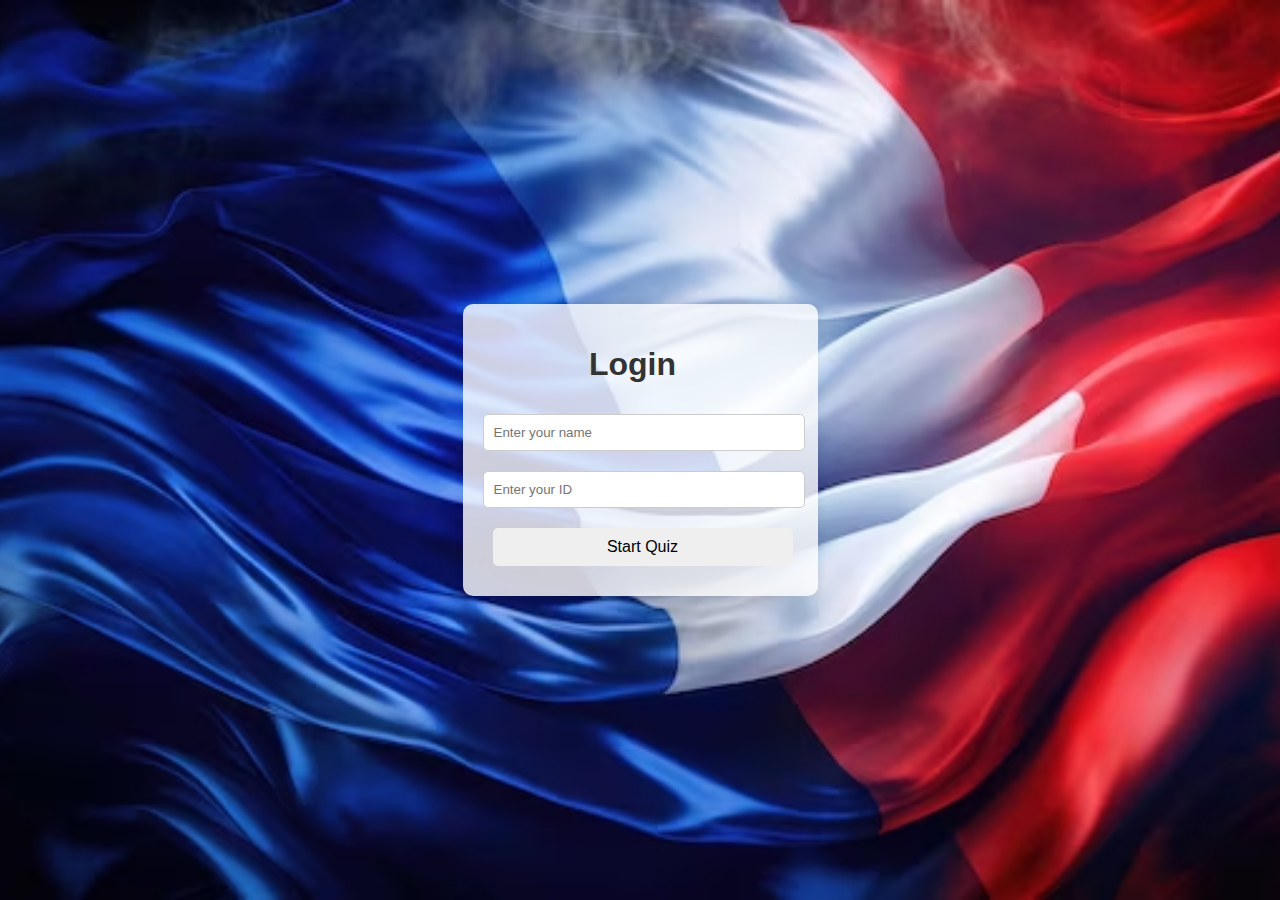
<file: index.html>
<!DOCTYPE html>
<html lang="en">
<head>
    <meta charset="UTF-8">
    <meta name="viewport" content="width=device-width, initial-scale=1.0">
    <link rel="stylesheet" href="style.css">
    <title>Login</title>
</head>
<body>
    <div class="container">
        <h1>Login</h1>
        <form id="loginForm">
            <input type="text" id="userName" placeholder="Enter your name" required>
            <input type="text" id="userId" placeholder="Enter your ID" required>
            <button type="submit">Start Quiz</button>
        </form>
    </div>
    <script src="script.js"></script>
</body>
</html>
</file>
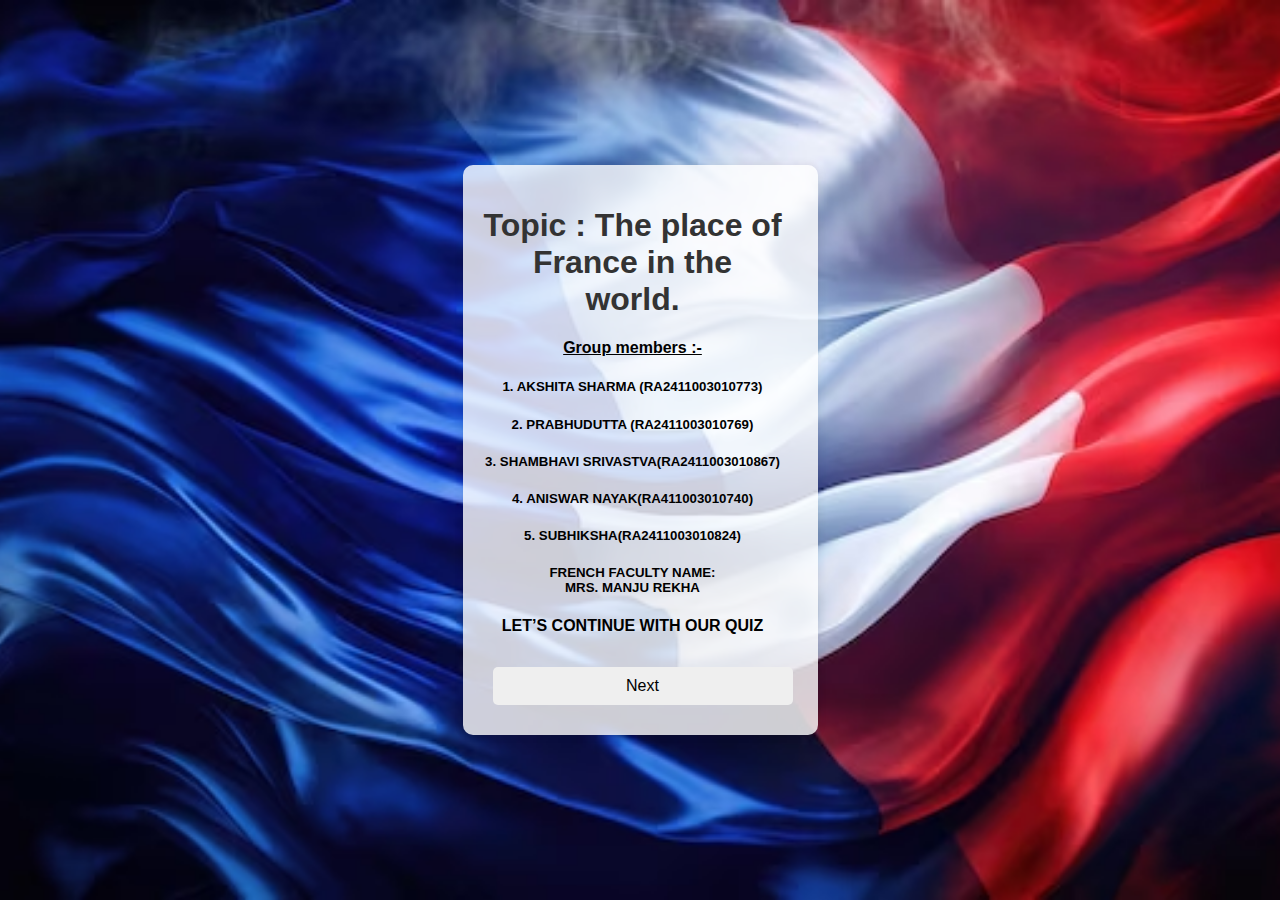
<file: intro.html>
<!DOCTYPE html>
<html lang="en">
<head>
    <meta charset="UTF-8">
    <meta name="viewport" content="width=device-width, initial-scale=1.0">
    <link rel="stylesheet" href="style.css">
    <title>Intro</title>
</head>
<body>
    <div class="container">

        <form id="intro">
            
            <h1> Topic : 
                 The place of France in the world.
           </h1>
           <p>
               <h4><u>Group members :-</u></h4>
               <h5>1.	AKSHITA SHARMA (RA2411003010773)</h5>
               <h5>2.	PRABHUDUTTA (RA2411003010769)</h5>
               <h5>3.	SHAMBHAVI SRIVASTVA(RA2411003010867)</h5>
               <h5>4.	ANISWAR NAYAK(RA411003010740)</h5>
               <h5>5.	SUBHIKSHA(RA2411003010824)</h5>
   
               <h5>FRENCH FACULTY NAME: <br>MRS. MANJU REKHA</h5>
   
               <h4><b>LET’S CONTINUE WITH OUR QUIZ</b></h4>
   
           </p>
            <button type="submit">Next</button>
        </form>
    </div>
    <script src="script.js"></script>
</body>
</html>
</file>
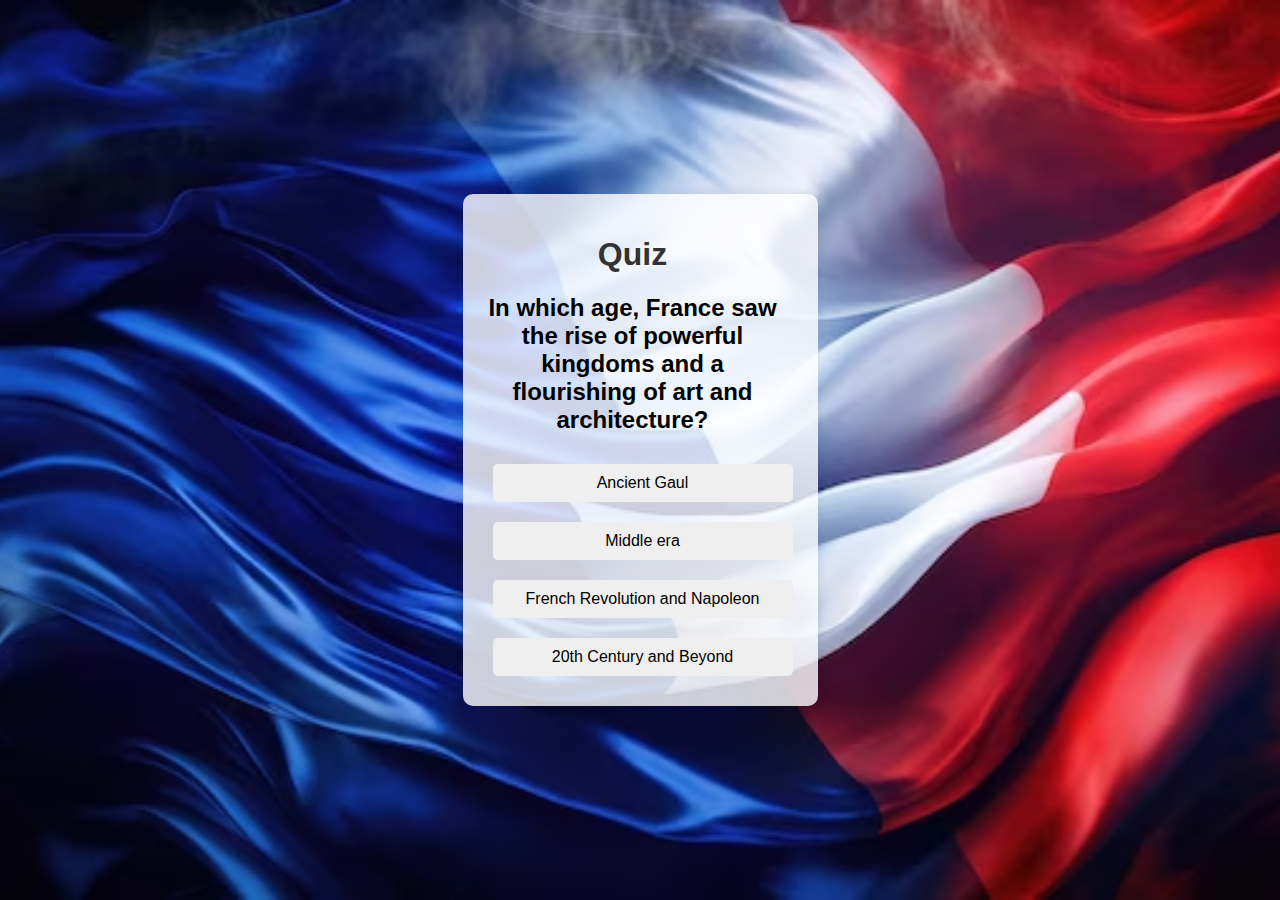
<file: quiz.html>
<!DOCTYPE html>
<html lang="en">
<head>
    <meta charset="UTF-8">
    <meta name="viewport" content="width=device-width, initial-scale=1.0">
    <link rel="stylesheet" href="style.css">
    <title>Quiz</title>
</head>
<body>
    <div class="container">
        <h1>Quiz</h1>
        <div id="quiz"></div>
    </div>
    <script src="script.js"></script>
</body>
</html>
</file>
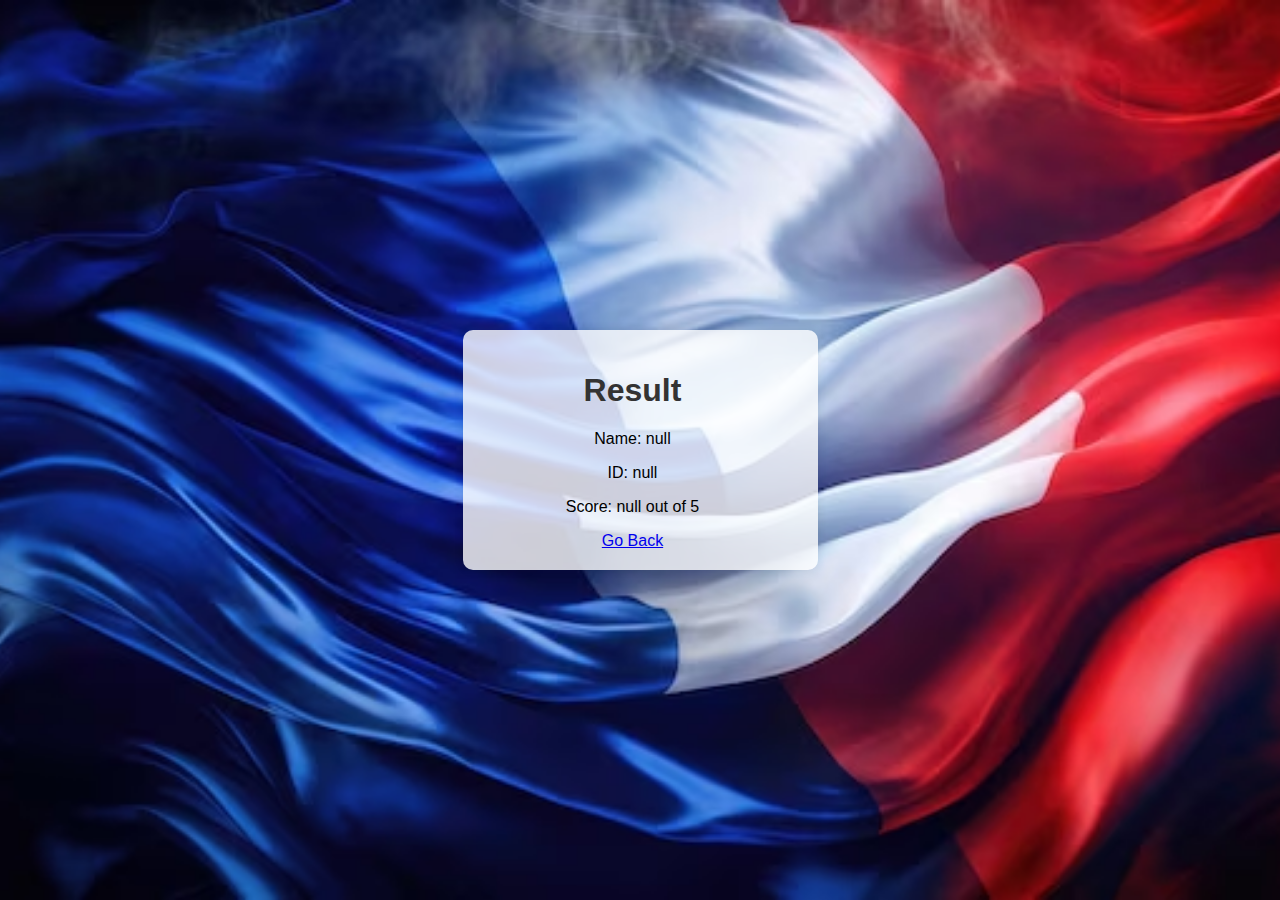
<file: result.html>
<!DOCTYPE html>
<html lang="en">
<head>
    <meta charset="UTF-8">
    <meta name="viewport" content="width=device-width, initial-scale=1.0">
    <link rel="stylesheet" href="style.css">
    <title>Result</title>
</head>
<body>
    <div class="container">
        <h1>Result</h1>
        <div id="result"></div>
        <a href="index.html">Go Back</a>
    </div>
    <script src="script.js"></script>
</body>
</html>
</file>
<file: style.css>
body {
    font-family: Arial, sans-serif;
    display: flex;
    justify-content: center;
    align-items: center;
    height: 100vh;
    background-color: #f4f4f4;
}

body {
    font-family: Arial, sans-serif;
}

body {
    background-image: url('./images/france-flag-wallpaper_982005-4145.avif');
    background-size: cover;  
    background-position: center;  
    background-repeat: no-repeat; 
    height: 100vh;  
    margin: 0;  
    font-family: Arial, sans-serif; 
}

.container {
    text-align: center; 
    padding: 50px;
    background: rgba(255, 255, 255, 0.8);  
    border-radius: 10px;
    width: 300px;
    margin: 0 auto;  
}

h1 {
    color: #333;
}

input[type="text"] {
    width: 100%;
    padding: 10px;
    margin: 10px 0;
    border-radius: 5px;
    border: 1px solid #ccc;
}

button {
    width: 100%;
    padding: 10px;
    border-radius: 5px;
    border: none;
    font-size: 16px;
    cursor: pointer;
}

button:hover {
    background-color: #0ca12a; /* Darker green on hover */
}

.modal {
    display: flex;
    justify-content: center;
    align-items: center;
    position: fixed;
    top: 0;
    left: 0;
    width: 100%;
    height: 100%;
    background-color: rgba(0, 0, 0, 0.7); /* Semi-transparent background */
    backdrop-filter: blur(5px); /* Blur effect */
    z-index: 1000; /* Ensure modal is on top */
}

.modal-content {
    background-color: white;
    padding: 20px;
    border-radius: 5px;
    text-align: center;
    width: 300px; /* Set a width for the modal */
    position: relative;
}

.close-button {
    position: absolute;
    top: 10px;
    right: 10px;
    cursor: pointer;
    font-size: 20px;
    color: #333;
}

button {
    margin: 5px;
}

.container {
    text-align: center;
    padding: 20px;
    padding-right: 35px;
    border-radius: 10px;
    box-shadow: 0 0 10px rgba(0, 0, 0, 0.1);
}

button {
    margin: 10px;
    padding: 10px 20px;
    border: none;
    border-radius: 5px;
    cursor: pointer;
}

button.correct {
    background-color: green;
    color: white;
}

button.wrong {
    background-color: red;
    color: white;
}
</file>
